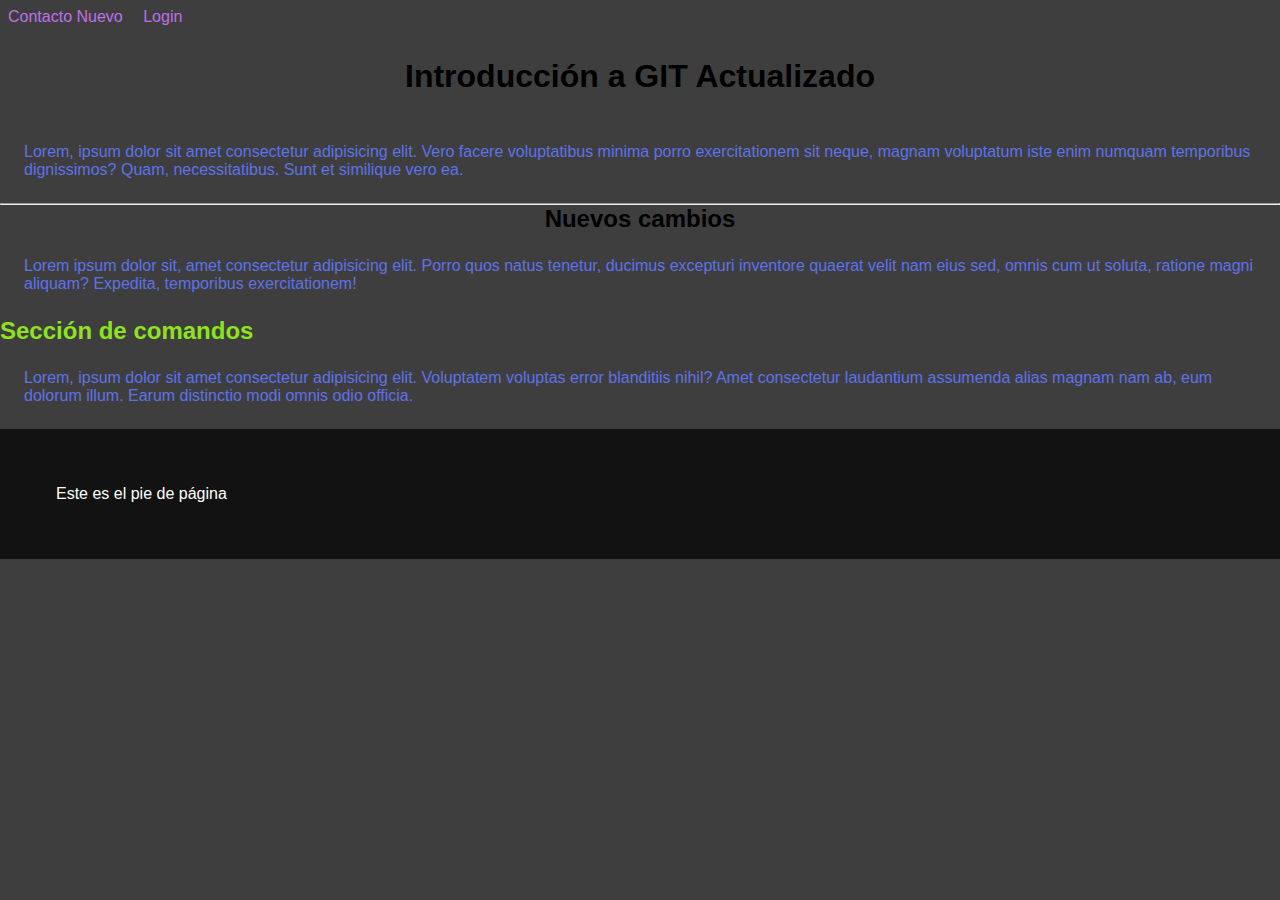
<file: index.html>
<!DOCTYPE html>
<html lang="en">
<head>
    <meta charset="UTF-8">
    <meta name="viewport" content="width=device-width, initial-scale=1.0">
    <title>GIT Introducción</title>

    <link rel="stylesheet" href="/css/styles.css">
</head>
<body>
    <nav>
        <a href="/pages/contacto.html">Contacto Nuevo</a>
        <a href="/pages/login.html">Login</a>
    </nav>

    <h1 class="main-title">Introducción a GIT Actualizado</h1>

    <p class="digits">Lorem, ipsum dolor sit amet consectetur adipisicing elit. Vero facere voluptatibus minima porro exercitationem sit neque, magnam voluptatum iste enim numquam temporibus dignissimos? Quam, necessitatibus. Sunt et similique vero ea.</p>

    <hr>

    <h2 class="main-title">Nuevos cambios</h2>

    <p>Lorem ipsum dolor sit, amet consectetur adipisicing elit. Porro quos natus tenetur, ducimus excepturi inventore quaerat velit nam eius sed, omnis cum ut soluta, ratione magni aliquam? Expedita, temporibus exercitationem!</p>

    <section>
        <h2>Sección de comandos</h2>
        <p>
            Lorem, ipsum dolor sit amet consectetur adipisicing elit. Voluptatem voluptas error blanditiis nihil? Amet consectetur laudantium assumenda alias magnam nam ab, eum dolorum illum. Earum distinctio modi omnis odio officia.
        </p>

    </section>

    <footer>
        <p>Este es el pie de página</p>
    </footer>


</body>
</html>
</file>
<file: css/styles.css>
* {
    margin: 0;
    padding: 0;
    box-sizing: border-box;
}

body {
    font-family: 'Roboto', sans-serif;
    background-color: #3e3e3e;
    color: rgb(94, 114, 232);
}

h1, p {
    padding: 1.5rem;
}

a {
    display: inline-block;
    text-decoration: none;
    color: rgb(191, 112, 233);
    padding: .5rem;
}

h1, h2 {
    color: rgb(142, 227, 30);
}

.main-title {
    color: rgb(0, 0, 0);
    font-weight: bold;
    text-align: center;
}

footer {
    padding: 2rem;
    background-color: #121212;
    color: white;
}
</file>
